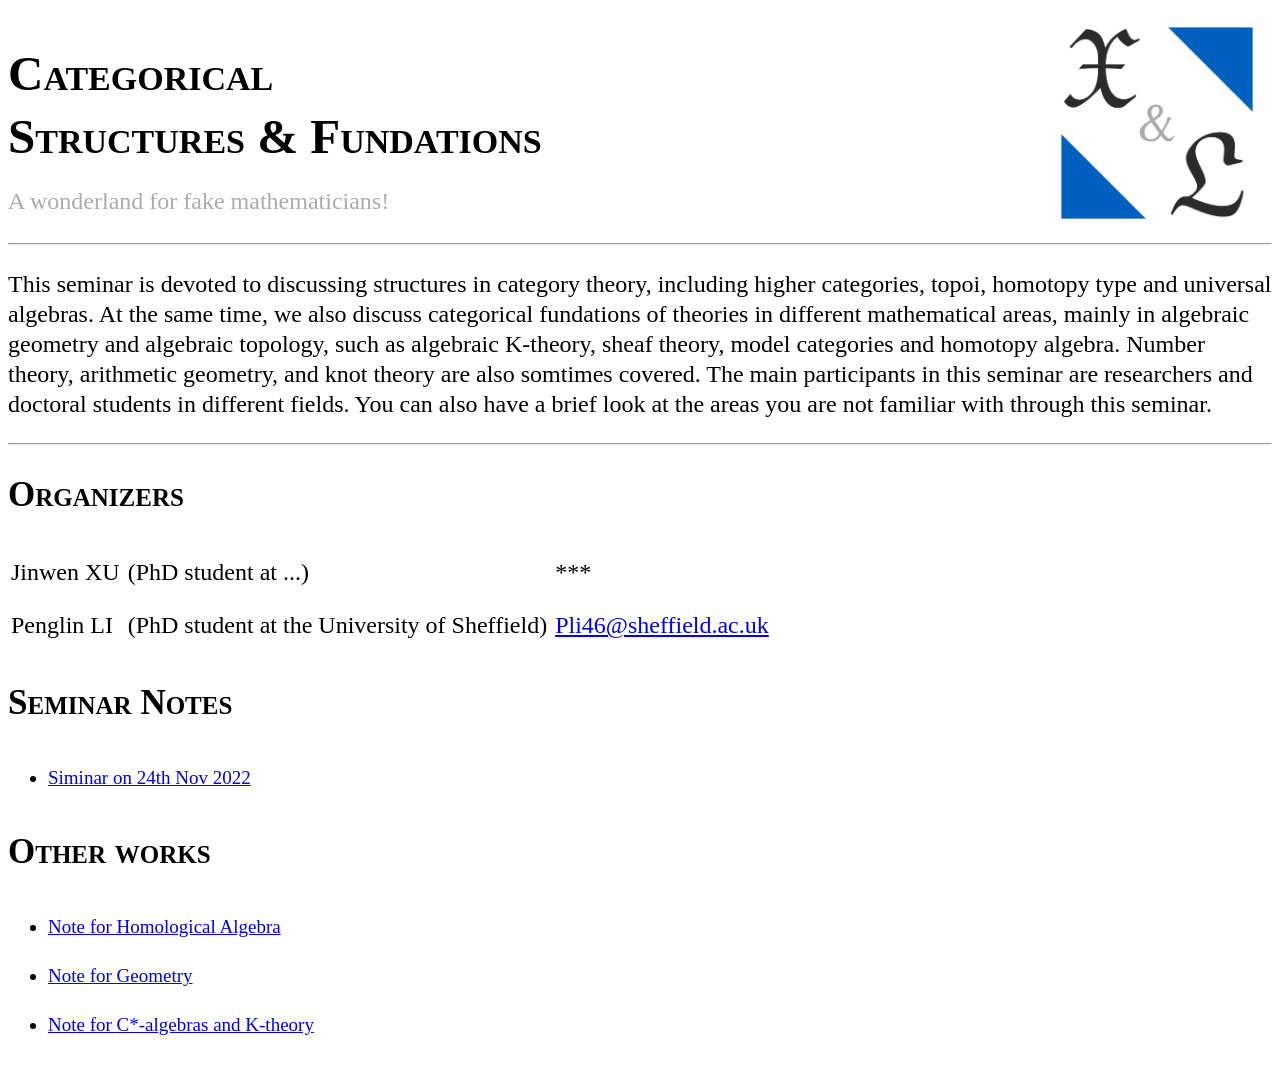
<file: index.html>
<!DOCTYPE html>
<html>
<head>
  <link rel="stylesheet" href="style.css" >
  
<title>Categorical structures
and 
fundations</title>
</head>

<body>
<img align="right" style="width: 230px" style="height: 230px" src="XL-logo.png">
  <br>
<h1>Categorical </h1>
<h1>Structures & Fundations</h1>
  <div class="box1">
  <p>A wonderland for fake mathematicians!</p>
    </div>
<hr>
<p>This seminar is devoted to discussing structures in category theory, including higher categories, topoi, homotopy type and universal algebras. At the same time, we also discuss categorical fundations of theories in different mathematical areas, mainly in algebraic geometry and algebraic topology, such as algebraic K-theory, sheaf theory, model categories and homotopy algebra. Number theory, arithmetic geometry, and knot theory are also somtimes covered. The main participants in this seminar are researchers and doctoral students in different fields. You can also have a brief look at the areas you are not familiar with through this seminar.</p>
<hr>
<h3>Organizers</h3>

<!-- Table -->
<table>


<tbody>
<tr>
<td>Jinwen XU</td>
<td> </td>
<td>(PhD student at ...)</td>
<td> </td>
<td>***</td>
</tr>
<tr>
<td>Penglin LI</td>
<td> </td>
<td>(PhD student at the University of Sheffield)</td>
<td> </td>
<td> <a href="Pli46@sheffield.ac.uk" target="_blank">Pli46@sheffield.ac.uk</a></td>
</tr>
</tbody>
</table>


<h3>Seminar Notes</h3>
<ul>
<li><a href="https://google.com" target="_blank">Siminar on 24th Nov 2022</a></li>
</ul>

  
<h3>Other works</h3>
<ul>
<li><a href="Algebra.pdf" target="_blank">Note for Homological Algebra</a></li>
  <li><a href="Geometry.pdf" target="_blank">Note for Geometry</li>
    <li><a href="C*algebra.pdf" target="_blank">Note for C*-algebras and K-theory</li>
</ul>
</body>
</html>
</file>
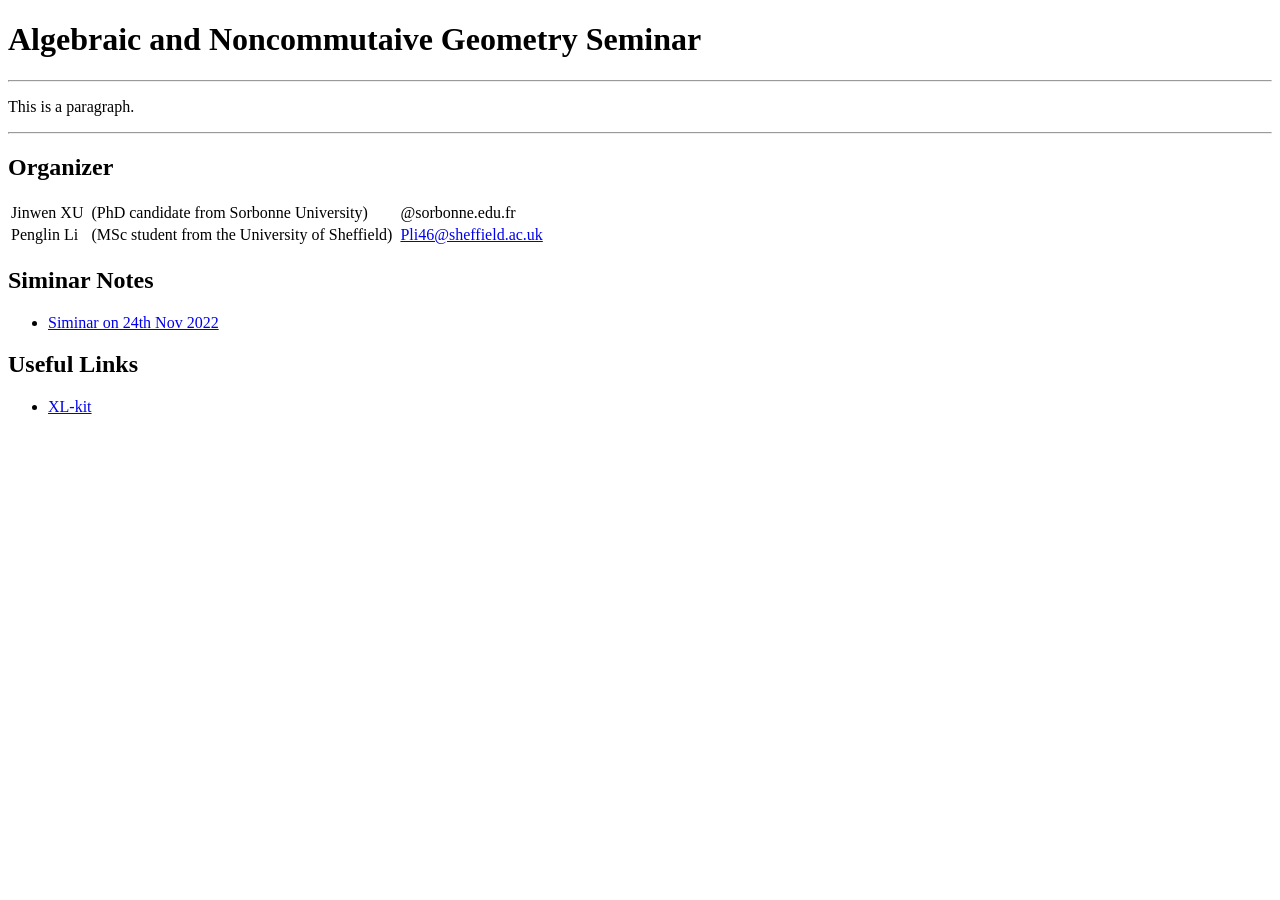
<file: seminar.html>
<!DOCTYPE html>
<html>
<head>
<title>Page Title</title>
</head>
<body>

<h1>Algebraic
and 
Noncommutaive Geometry Seminar</h1>
<hr>
<p>This is a paragraph.</p>
<hr>
<h2>Organizer</h2>

<!-- Table -->
<table>


<tbody>
<tr>
<td>Jinwen XU</td>
<td> </td>
<td>(PhD candidate from Sorbonne University)</td>
<td> </td>
<td>@sorbonne.edu.fr</td>
</tr>
<tr>
<td>Penglin Li</td>
<td> </td>
<td>(MSc student from the University of Sheffield)</td>
<td> </td>
<td> <a href="Pli46@sheffield.ac.uk" target="_blank">Pli46@sheffield.ac.uk</a></td>
</tr>
</tbody>
</table>


<h2>Siminar Notes</h2>
<ul>
<li><a href="https://google.com" target="_blank">Siminar on 24th Nov 2022</a></li>
</ul>
<h2>Useful Links</h2>
<ul>
<li><a href="https://google.com" target="_blank">XL-kit</a></li>
</ul>
</body>
</html>
</file>
<file: style.css>
h1 { font-family: Palatino; font-size: 49px; font-style: normal; font-variant: small-caps; font-weight: bold; line-height: 30px; }
h3 { font-family: Palatino; font-size: 35px; font-style: normal; font-variant: small-caps; font-weight: bold; line-height: 30px; }
p { font-family: Palatino; font-size: 24px; font-style: normal; font-variant: normal; font-weight: 400; line-height: 30px; }
tbody { font-family: Palatino; font-size: 24px; font-style: normal; font-variant: normal; font-weight: 100; line-height: 49px; }
ul { font-family: Palatino; font-size: 19px; font-style: normal; font-variant: normal; font-weight: 100; line-height: 49px; }
.box1 p {
  color: #ABABAB; line-height: 35px;
}
</file>
